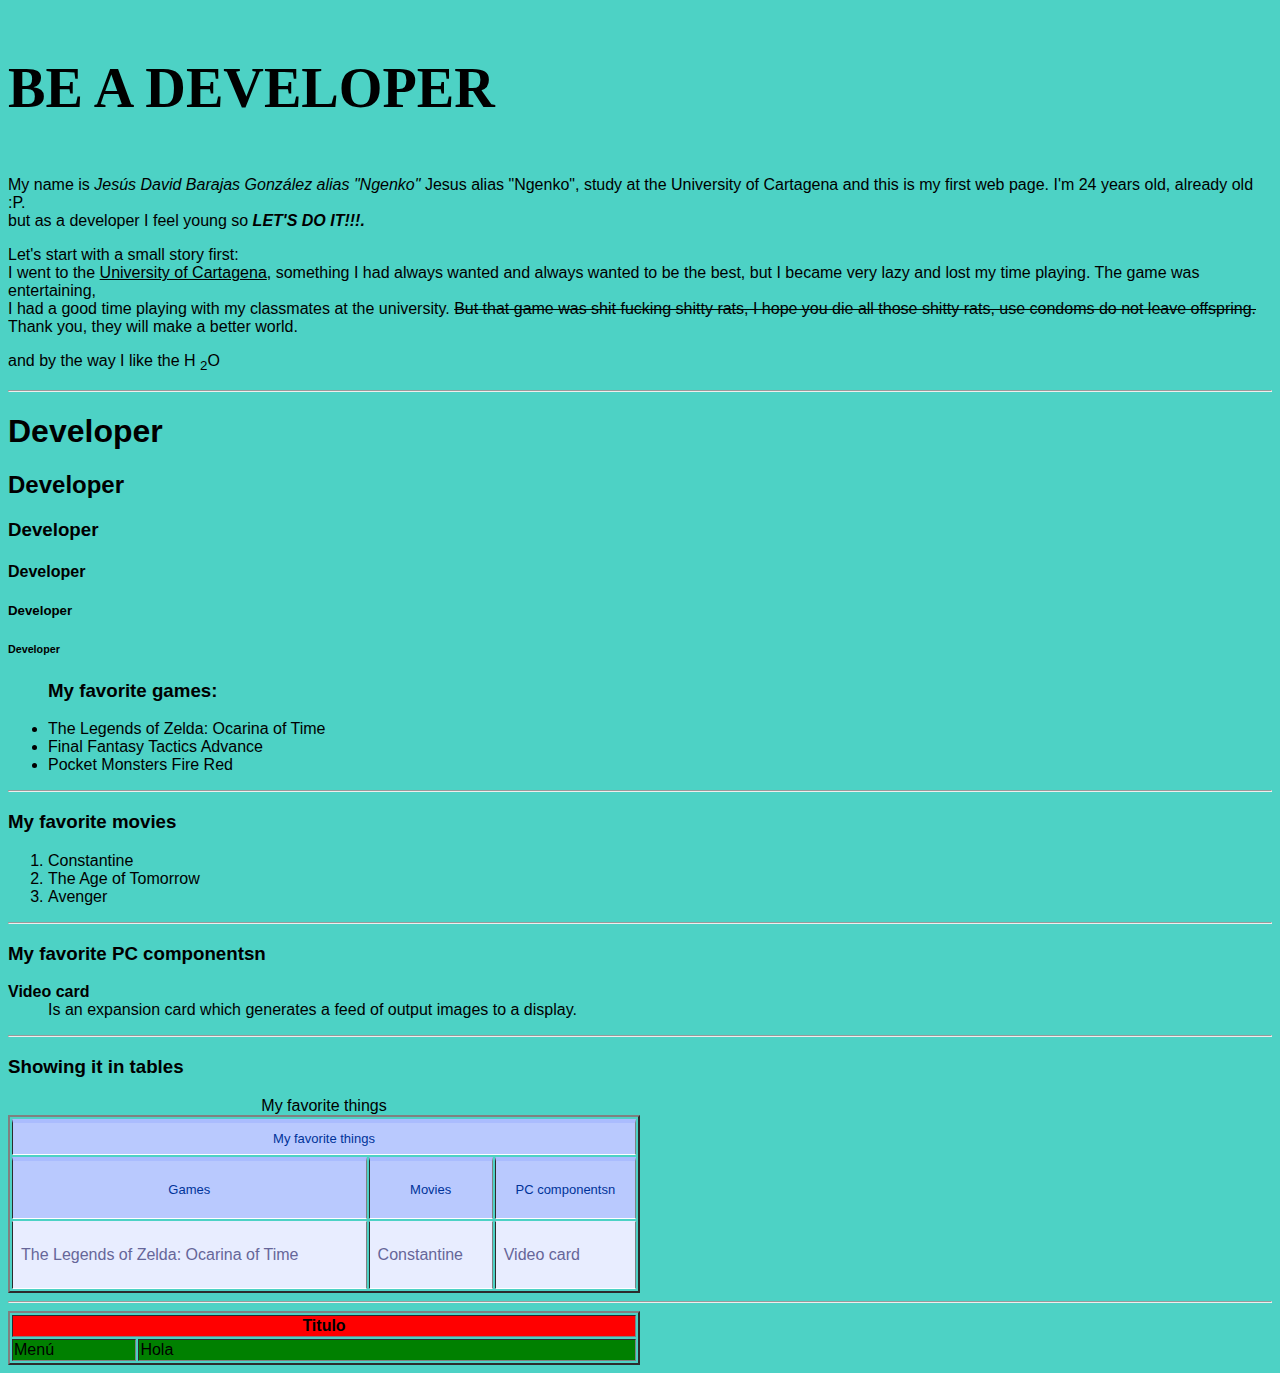
<file: index.html>
<!DOCTYPE html>
<html lang="en">

<head>
    <meta charset="UTF-8">
    <meta name="viewport" content="width=device-width, initial-scale=1.0">
    <meta http-equiv="X-UA-Compatible" content="ie=edge">
    <title>Mi primera pagina</title>
    <link rel="stylesheet" type="text/css" href="css/tables.css">
</head>

<body bgcolor=#4dd2c5>
    <font size="20" face="Comic Sans MS">

        <h3>BE A DEVELOPER</h3>
    </font>
    <font face="arial">
        <p>
            My name is
            <i>Jesús David Barajas González alias "Ngenko"</i> Jesus alias "Ngenko", study at the University of Cartagena and
            this is my first web page. I'm 24 years old, already old :P.
            <br>but as a developer I feel young so
            <I>
                <b>LET'S DO IT!!!.</b>
            </I>
            <br>
        </p>
        <p>
            Let's start with a small story first:
            <br> I went to the
            <u>University of Cartagena</u>, something I had always wanted and always wanted to be the best, but I became very
            lazy and lost my time playing. The game was entertaining,
            <br> I had a good time playing with my classmates at the university.
            <Strike>But that game was shit fucking shitty rats, I hope you die all those shitty rats, use condoms do not leave offspring.
                <br>
            </Strike> Thank you, they will make a better world.
        </p>
        <p>
            and by the way I like the H
            <SUB>2</SUB>O
            <hr>
        </p>
        <p>
            <h1>Developer</h1>

            <h2>Developer</h2>

            <h3>Developer</h3>

            <h4>Developer</h4>

            <h5>Developer</h5>

            <h6>Developer</h6>

        </p>


        <ul>
            <h3>
                <lh>My favorite games:</lh>
            </h3>
            <li>The Legends of Zelda: Ocarina of Time</li>
            <li>Final Fantasy Tactics Advance</li>
            <li>Pocket Monsters Fire Red</li>
        </ul>
        <hr>
        <h3>My favorite movies</h3>
        <ol>
            <li>Constantine</li>
            <li>The Age of Tomorrow</li>
            <li>Avenger</li>
        </ol>

        <hr>
        <h3>My favorite PC componentsn</h3>
        <dl>
            <dt>
                <b>Video card</b>
            </dt>
            <dd>Is an expansion card which generates a feed of output images to a display.
            </dd>
        </dl>

        <hr>
        <h3>Showing it in tables</h3>
        <table id="tabla_principal" border="2" style="width:50%">
            <caption>My favorite things
            </caption>
            <tbody>
                <tr align="center" valign="middle">
                    <th colspan="3">My favorite things</th>
                </tr>
                <tr>
                    <th>
                        <p>Games</p>
                    </th>
                    <th>
                        <p>Movies</p>
                    </th>
                    <th>
                        <p>PC componentsn</p>
                    </th>

                </tr>
                <tr>
                    <td>
                        <p>The Legends of Zelda: Ocarina of Time</p>
                    </td>
                    <td>
                        <p>Constantine</p>
                    </td>
                    <td>
                        <p>Video card</p>
                    </td>
                </tr>
            </tbody>
        </table>
        <hr>
        <table border="2" style="width:50%">
            <tbody>
                <tr align ="center" valign="50%" bgcolor= red>
                    <th colspan ="2">Titulo</th>
                </tr>
                <tr>
                    <td WIDTH=20% bgcolor = green>Menú</td>
                    <td bgcolor = green>Hola</td>
                </tr>
            </tbody>

        </table>


    </font>
</body>

</html>
</file>
<file: css/tables.css>
#tabla_principal body {font-family: Arial, Helvetica, sans-serif;}

#tabla_principal table {     font-family: "Lucida Sans Unicode", "Lucida Grande", Sans-Serif;
    font-size: 12px;    margin: 45px;     width: 480px; text-align: left;    border-collapse: collapse; }

    #tabla_principal th {     font-size: 13px;     font-weight: normal;     padding: 8px;     background: #b9c9fe;
    border-top: 4px solid #aabcfe;    border-bottom: 1px solid #fff; color: #039; }

    #tabla_principal td {    padding: 8px;     background: #e8edff;     border-bottom: 1px solid #fff;
    color: #669;    border-top: 1px solid transparent; }

    #tabla_principal tr:hover td { background: #d0dafd; color: #339; }
</file>
